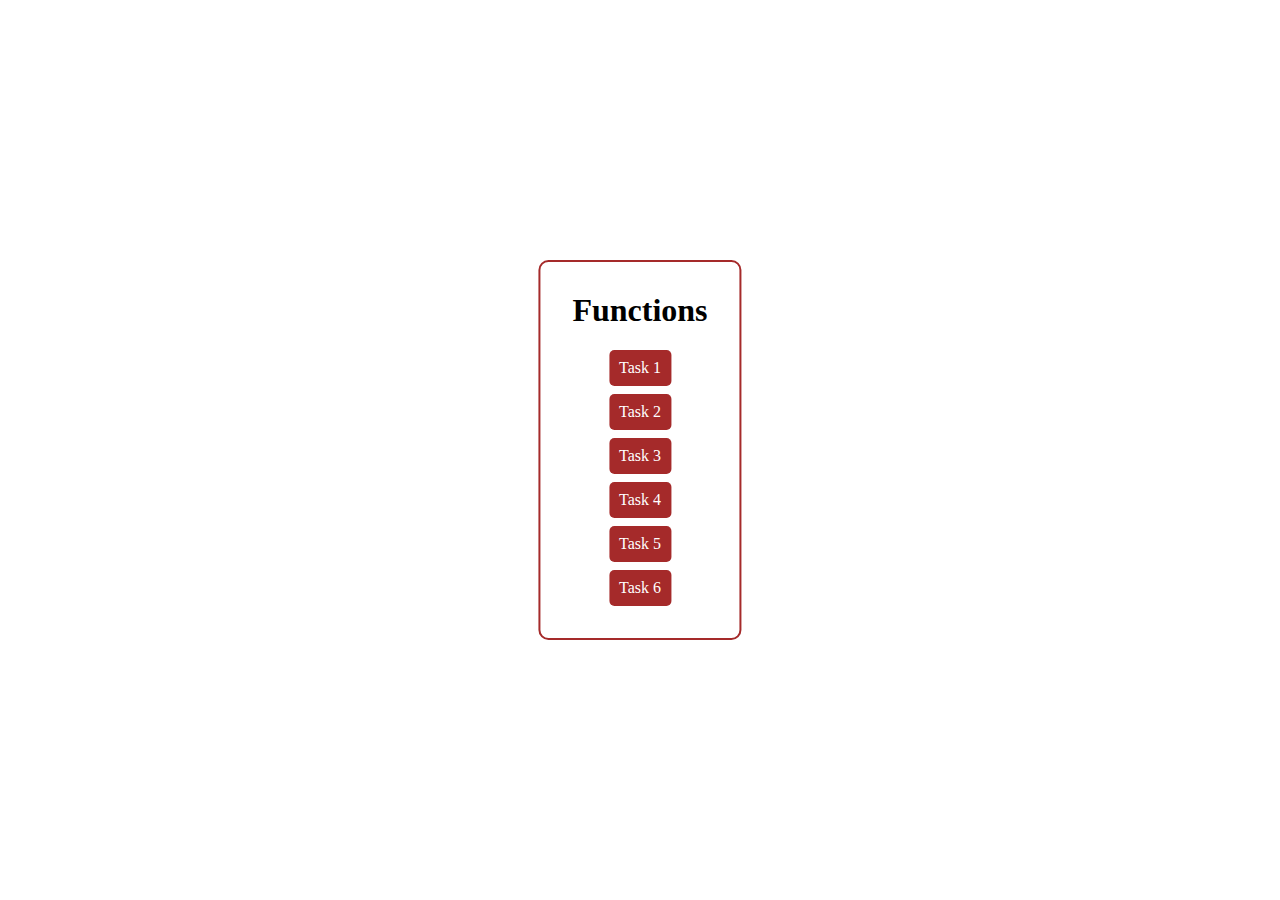
<file: index.html>
<!DOCTYPE html>
<html lang="en">
  <head>
    <meta charset="UTF-8" />
    <meta name="viewport" content="width=device-width, initial-scale=1.0" />
    <link rel="stylesheet" href="./assets/css/reset.css">
    <link rel="stylesheet" href="./assets/css/styles.css">
    <title>Home</title>
  </head>
  <body>
    <div class="tasks">
      <h1 class="title">Functions</h1>
      <section>
        <ul class="task-list">
          <li class="task-item">
            <a class="task-link" href="./task1.html">Task 1</a>
          </li>
          <li class="task-item">
            <a class="task-link" href="./task2.html">Task 2</a>
          </li>
          <li class="task-item">
            <a class="task-link" href="./task3.html">Task 3</a>
          </li>
          <li class="task-item">
            <a class="task-link" href="./task4.html">Task 4</a>
          </li>
          <li class="task-item">
            <a class="task-link" href="./task5.html">Task 5</a>
          </li>
          <li class="task-item">
            <a class="task-link" href="./task6.html">Task 6</a>
          </li>
        </ul>
      </section>
    </div>
  </body>
</html>
</file>
<file: assets/css/styles.css>
.tasks{
    margin: 0 auto;
    text-align: center;
    position: absolute;
    top: 50%;
    left: 50%;
    transform: translate(-50%, -50%);
    border-radius: 10px;
    border: 2px solid brown;
    padding: 32px;
}
.title{
    font-size: 32px;
    font-weight: bold;
    margin-bottom: 24px;
}
.task-list{
    list-style: none;
    padding: 0;
    display: flex;
    flex-direction: column;
    gap: 8px;
}
.task-link{
    display: inline-block;
    padding: 10px;
    background-color: brown;
    color: white;
    border-radius: 5px;
}
</file>
